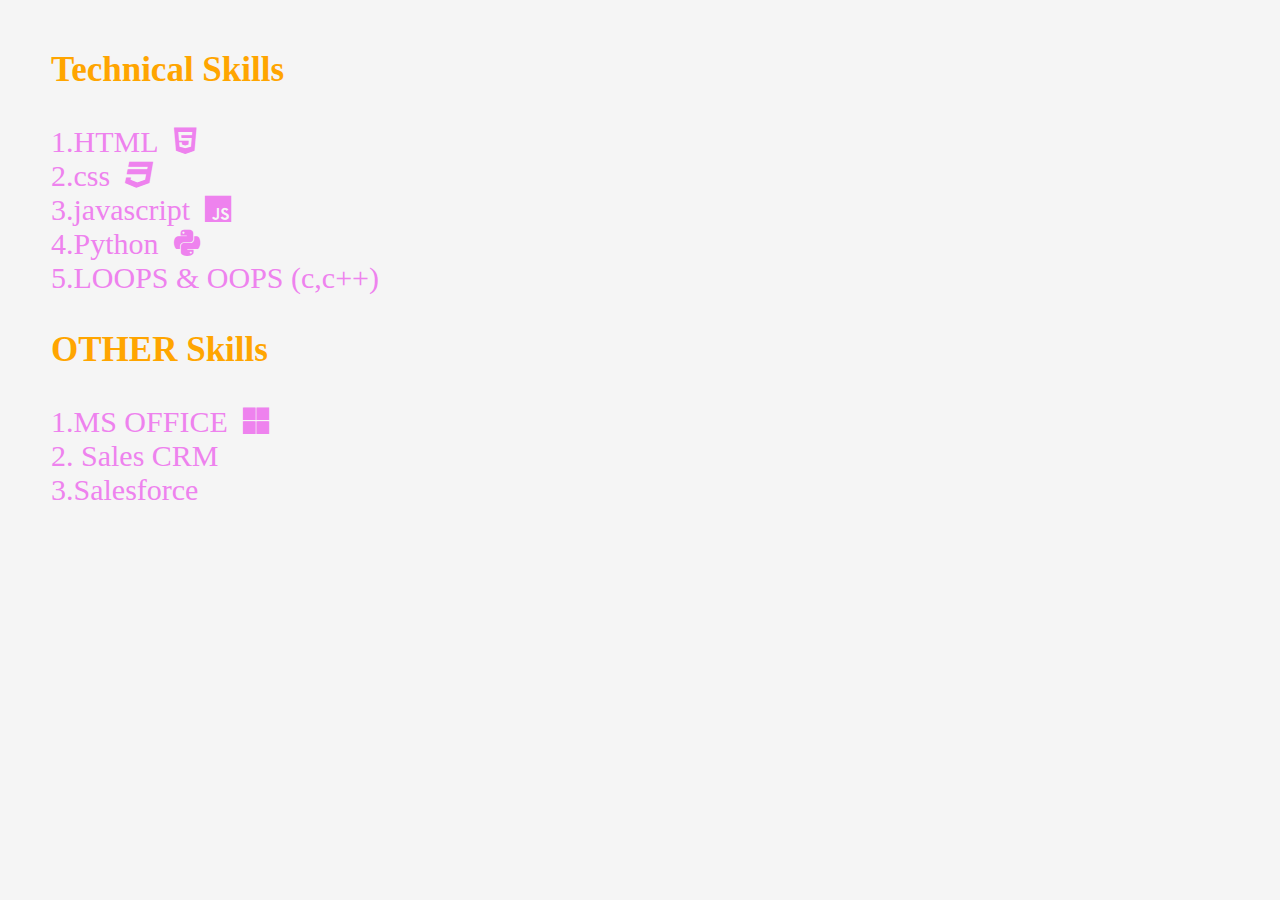
<file: h1.html>
<html>
    <head>
        <title>SKILL SET</title>
        <link rel="stylesheet" type="text/css" href="style.css">
        <link rel="stylesheet" href="https://cdnjs.cloudflare.com/ajax/libs/font-awesome/6.6.0/css/all.min.css">
    </head>
    <body style="background-image: url('C:/Users/UNIVERSAL/Desktop/html css/images/mark.jpeg');background-repeat: no-repeat;background-size:100%;">
            <div class="skill1">
                <ol>
                    <dl ><b><p style="color: orange; font-size: 35px;">Technical Skills</p></b></dl>
                    <dl>1.HTML&nbsp;&nbsp;<i class="fa-brands fa-html5"></i></dl>
                    <dl>2.css&nbsp;&nbsp;<i class="fa-brands fa-css3"></i>
                    <dl>3.javascript&nbsp;&nbsp;<i class="fa-brands fa-js"></i>
                    <dl>4.Python&nbsp;&nbsp;<i class="fa-brands fa-python"></i>
                    <dl>5.LOOPS & OOPS (c,c++)&nbsp;&nbsp;<i class="fa-solid fa-computer-classic"></i></dl>
                </ol>
                <ol>
                    <dl ><b><p style="color:orange; font-size: 35px;">OTHER Skills</p></b></dl>
                    <dl>1.MS OFFICE&nbsp;&nbsp;<i class="fa-brands fa-microsoft"></i></dl>
                    <dl>2. Sales CRM&nbsp;&nbsp;</dl>
                    <dl>3.Salesforce &nbsp;&nbsp;</dl>
               </ol>
        </div>
    </body>
</html>
</file>
<file: style.css>
body{
    background-color: whitesmoke;
}
.image{
   
    margin-right: 80px;
    float:right;
}
.header{
    color: red;
    font-size: 25px;
    display: flex;
    margin-left: 30px;
    flex-direction: row;
    .button{
        
        margin-right: 30px;
        border: solid 4px blue;
        background-color: blue;
        color: white;
        padding:13px;
        display: block;
        font-size: 20px;
        border-radius: 10px;
        position: absolute;
        right: 30px;
        
    } 
}

    .middle{
    p{
        color: black;
        font-size: 50px;
        display: inline;
        margin-left: 40px;       
    }
    h2{
        margin-left: 40px;
        font-family: 'Times New Roman', Times, serif;
        color: gray;
        font-size: 30px;
       }
    }
    .between{
        margin-left: 40px;
        font-size: 20px;
    }
    .button1{
        border: solid 4px blue;
        display: inline;
        background-color: blue;
        color: white;
        border-radius: 10px;
        padding: 10px;
        margin-left: 40px;
        justify-content: space-around;
    }
   .button1:hover,.button2:hover,.button3:hover{
    background-color: yellow;
    color: black;

    }
    .button2{
        border: solid 4px blue;
        display: inline;
        background-color: blue;
        color: white;
        border-radius: 10px;
        padding: 10px;
        margin-left: 40px;
        justify-content: space-around;
    }
    .button3{
        border: solid 4px blue;
        display: inline;
        background-color: blue;
        color: white;
        border-radius: 10px;
        padding: 10px;
        margin-left: 40px;
        justify-content: space-around;
        
    }
    
    
    .fa-linkedin
      {
        font-size: 30px;
        margin-left: 42px;
      }
    
    .fa-facebook{
        font-size: 30px;
    }
    .fa-twitter{
        font-size: 30px;

    }
    .details{
        font-family: Arial, Helvetica, sans-serif;
        font-size: 15px;
        color: brown;
        margin-left: 10%;
        
        
        
        
    }

.skill1{
    color: yellow;
    font-size: 20px;
    font-family: Georgia, 'Times New Roman', Times, serif;
    margin-top: 50px;
    color: violet;
    font-size: 30px;
    font-family: Georgia, 'Times New Roman', Times, serif;
    margin-left: 3px;
   
}
.img_pro1{
    float:right;
    width: 30%;

}
.img1{
    position: absolute;
    width: 60%;
    left: 15%;
    background-color:cyan;
    padding: 25px;
    font-size: 20px; 
}
.img1:hover{
    background-color: brown;
}
.img_pro2{
    float:right;
    width: 30%;

}
.img2{
    position: absolute;
    width: 60%;
    left: 15%;
    background-color:cyan;
    padding: 25px;
    font-size: 20px; 
}
.img2:hover{
    background-color: brown;
}
.img_pro3{
    float:right;
    width: 30%;

}
.img3{
    position: absolute;
    width: 60%;
    left: 15%;
    background-color:cyan;
    padding: 25px;
    font-size: 20px; 
}
.img3:hover{
    background-color: brown;
}
</file>
